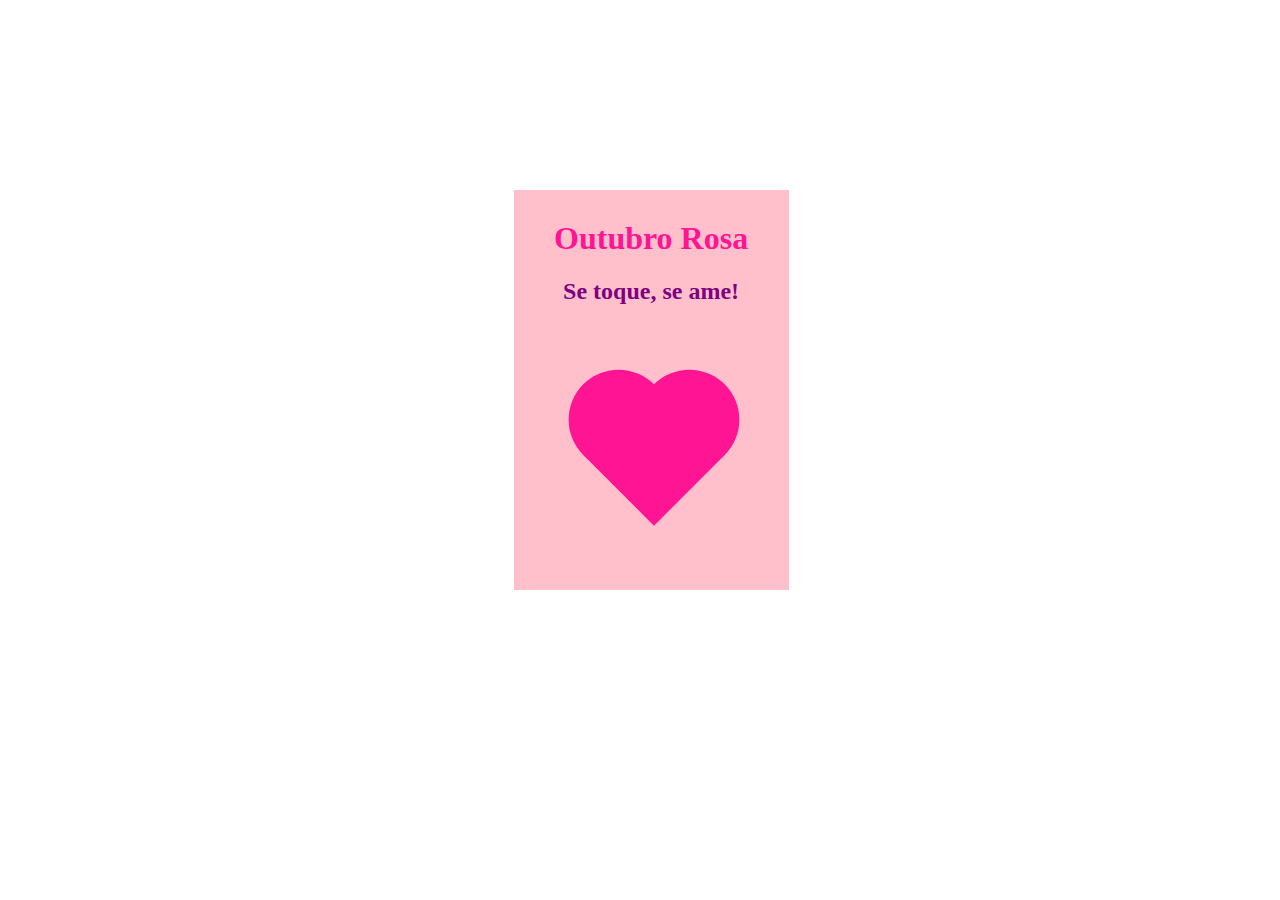
<file: Atividade10/index.html>
<!DOCTYPE html>
<html lang="pt-br">

<head>
    <meta charset="UTF-8">
    <meta http-equiv="X-UA-Compatible" content="IE=edge">
    <meta name="viewport" content="width=device-width, initial-scale=1.0">
    <title>Outubro Rosa</title>
    <link rel="stylesheet" href="css/styles.css" />
</head>

<body>
    <div class="box">
        <div class="texto">
            <h1>Outubro Rosa</h1>
            <h2>Se toque, se ame!</h2>
        </div>
        <div class="heart"></div>
    </div>
</body>

</html>
</file>
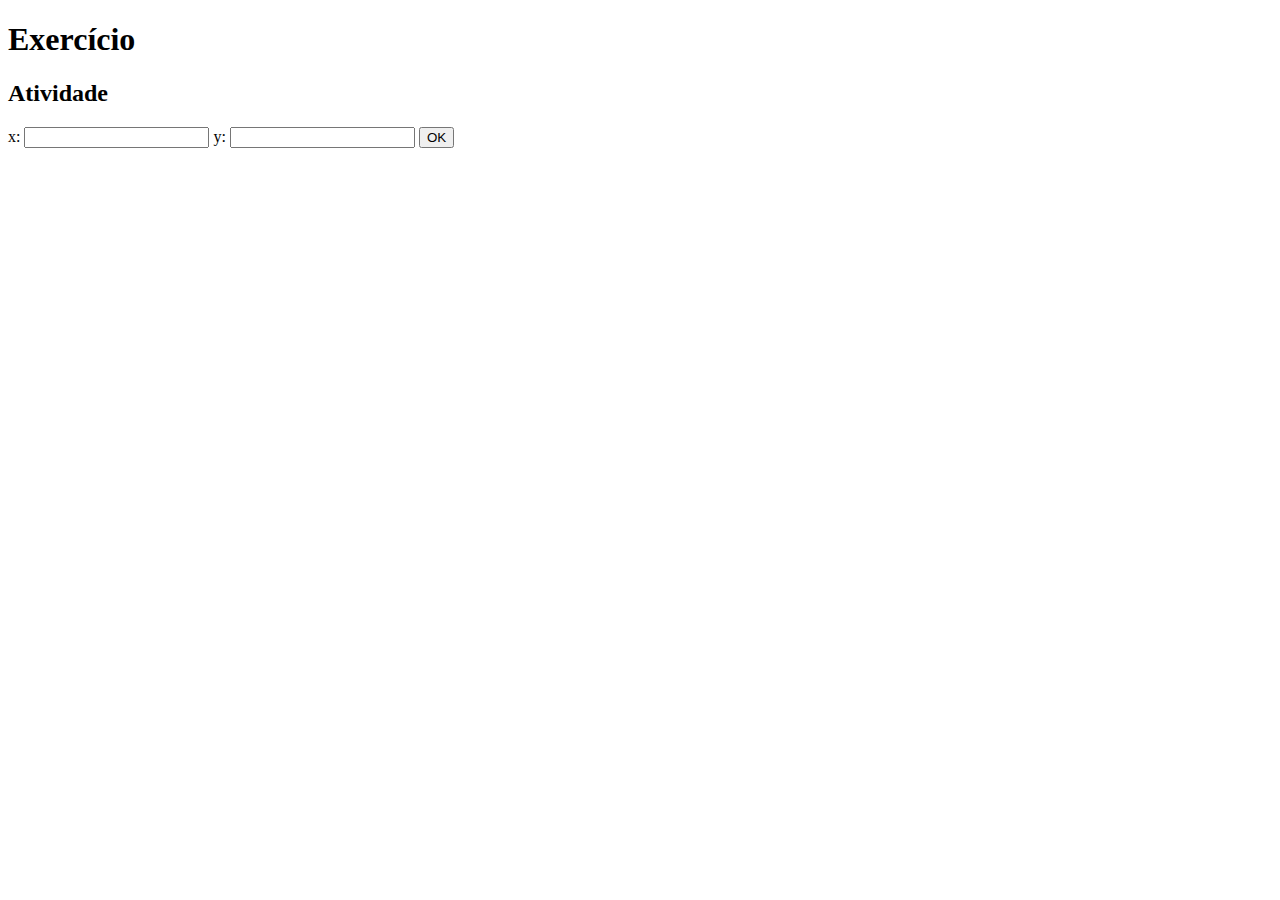
<file: Atividade14/index.html>
<!DOCTYPE html>
<html lang="en">
<head>
    <meta charset="UTF-8">
    <meta http-equiv="X-UA-Compatible" content="IE=edge">
    <meta name="viewport" content="width=device-width, initial-scale=1.0">
    <title>Funções</title>
</head>
<body>
    <h1>Exercício</h1>

    <h2>Atividade</h2>

    x: <input type="number" id="entrada1" value=""/>
    y: <input type="number" id="entrada2" value=""/>
    <button onclick="positivos()">OK</button>
    <p id="saida"></p>

    <script src="Atividade_resp.js"></script>
</body>
</html>
</file>
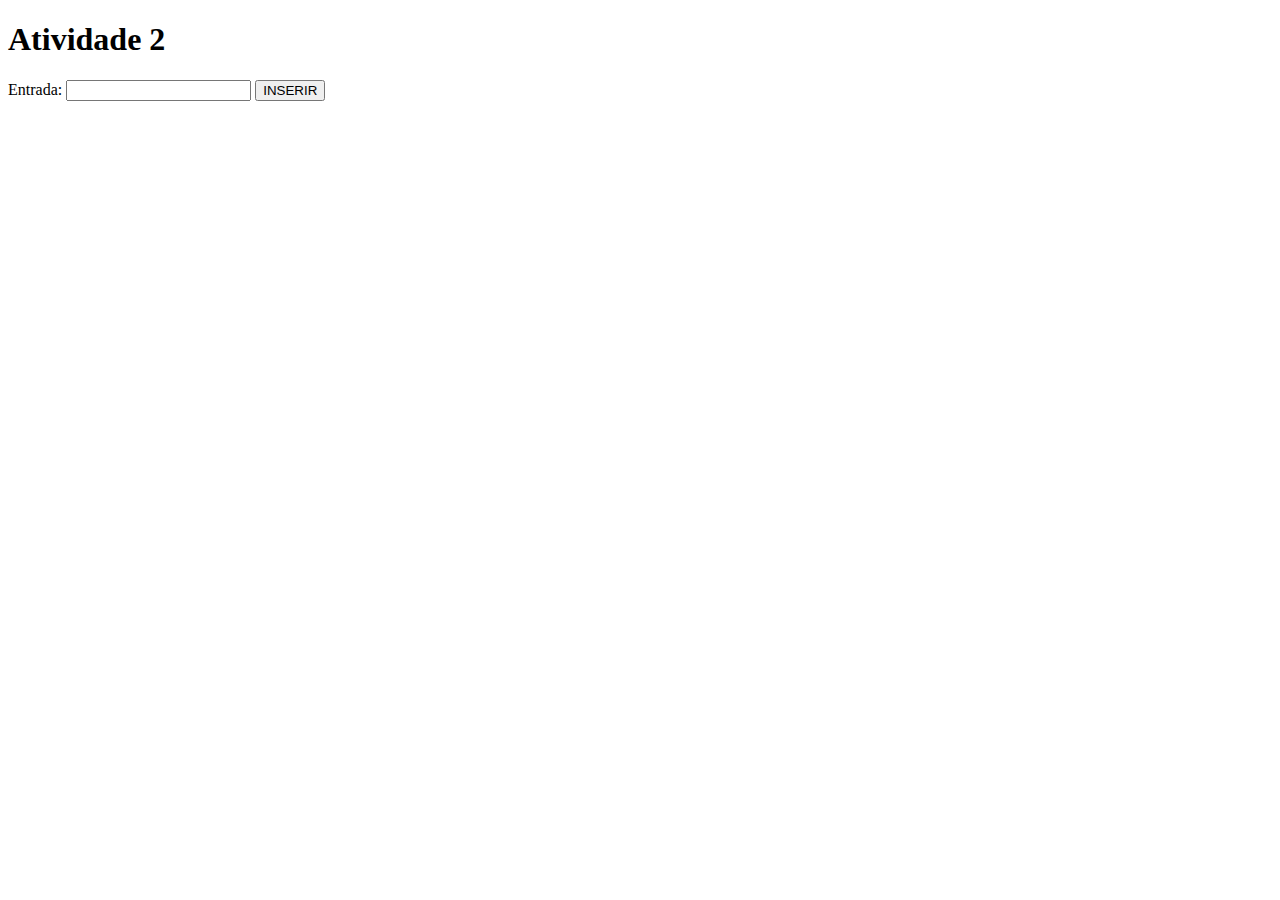
<file: Atividade15/index2.html>
<!DOCTYPE html>
<html lang="en">
  <head>
    <meta charset="UTF-8" />
    <meta http-equiv="X-UA-Compatible" content="IE=edge" />
    <meta name="viewport" content="width=device-width, initial-scale=1.0" />
    <title>Array</title>
  </head>
  <body>
    <h1>Atividade 2</h1>

    Entrada: <input type="number" id="entrada" value="" />
    <button onclick="inserir()">INSERIR</button>
    <p id="resultado"></p>

    <script src="Atividade_array_2.js"></script>
  </body>
</html>
</file>
<file: Atividade10/css/styles.css>
.heart {
    background-color: deeppink;
    height: 100px;
    width: 100px;
    margin-top: 100px;
    margin-left: 90px;
    transform: rotate(-45deg);
    animation-name: heartbeat;
    animation-duration: 2s;
    animation-iteration-count: infinite;
}

.heart::before,
.heart::after {
    content: "";
    background-color: deeppink;
    height: 100px;
    width: 100px;
    position: absolute;
    border-radius: 50%;
}

.heart::before {
    top: -50px;
    left: 0;
}

.heart::after {
    left: 50px;
    top: 0;
}

@keyframes heartbeat {
    0% {
        transform: scale(1) rotate(-45deg);
    }

    20% {
        transform: scale(1.25) rotate(-45deg);
    }

    40% {
        transform: scale(1.5) rotate(-45deg);
    }
}

.texto {
    text-align: center;
}

h1 {
    color: deeppink;
    padding-top: 30px;

}

h2 {
    color: purple;
}

.box {
    width: 275px;
    height: 400px;
    background-color: pink;
    margin-left: 40%;
    margin-top: 15%;

}
</file>
